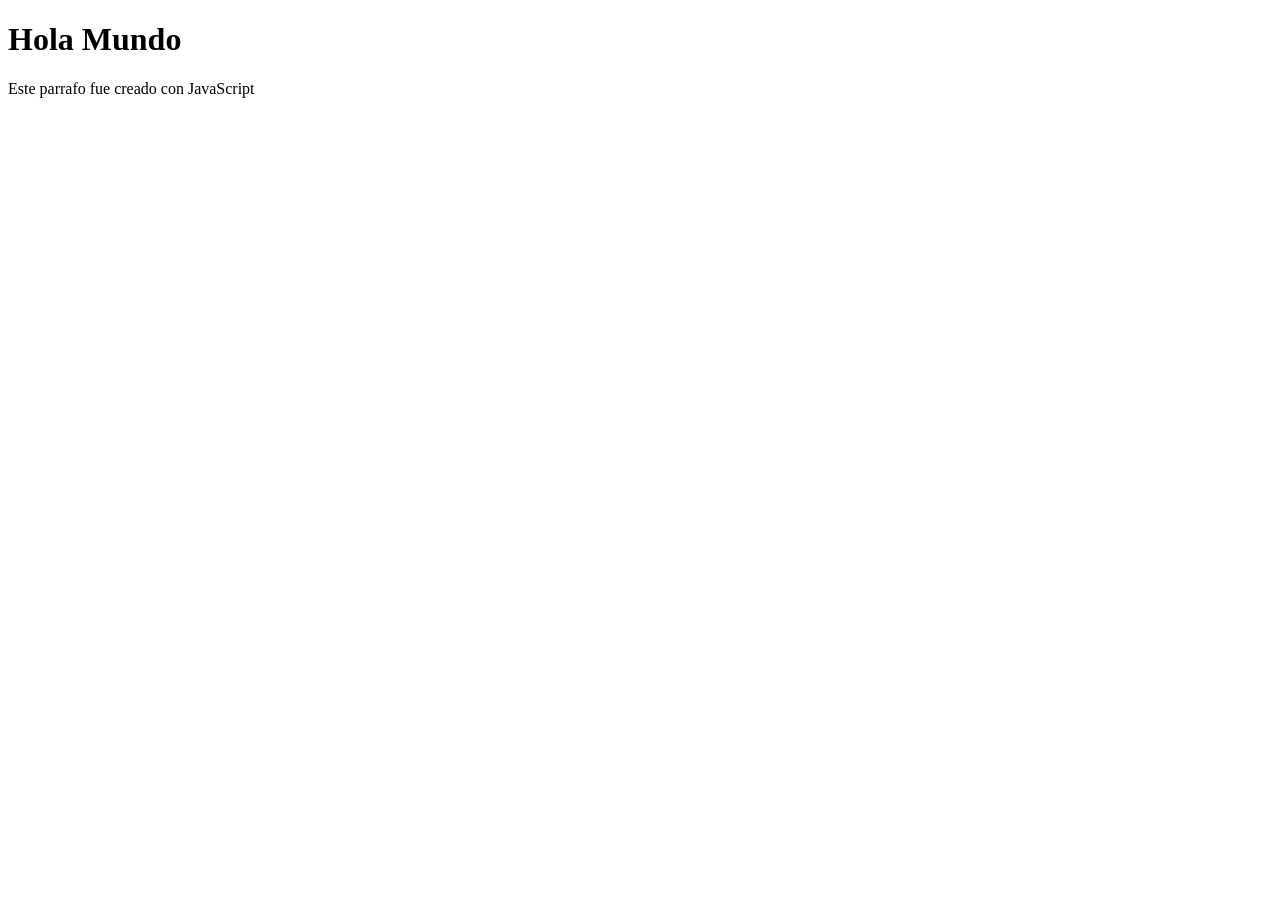
<file: Planes/Practica java curso/index.html>
<!DOCTYPE html>
<html lang="en">
<head>
    <meta charset="UTF-8">
    <meta name="viewport" content="width=device-width, initial-scale=1.0">
    <title>Mi primer JavaScript</title>
</head>
<body>
    <h1>Hola Mundo</h1>
    <!-- Java inline -->
    <script>
        console.log('Hola desde JavaScript');
        alert('Biendevnido al curso');    
    </script>

    <!-- Java externo -->
    <script src="app.js" defer></script>
</body>
</html>
</file>
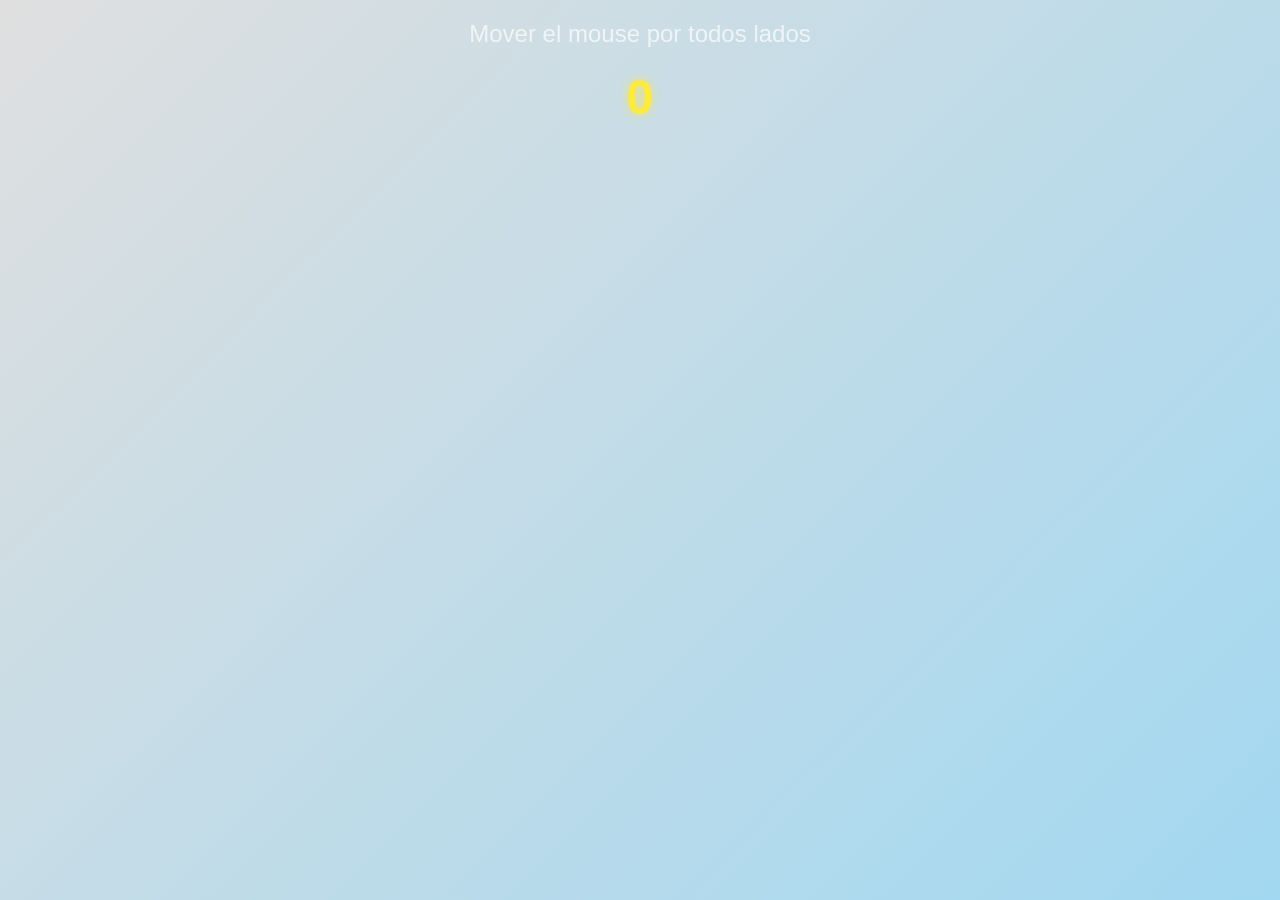
<file: CursorFollow.html>
<!DOCTYPE html>
<html lang="en">
<head>
    <meta charset="UTF-8">
    <meta name="viewport" content="width=device-width, initial-scale=1.0">
    <title>Cursor Follow</title>
<style>
    body {
        margin: 0;
        height: 100vh;
        background: linear-gradient(135deg, #dfdfdf, #a2d8f1);
        overflow: hidden; 
        cursor: crosshair;
        font-family: sans-serif;
    }

    .emoji {
        position: absolute;
        font-size: 30px;
        pointer-events: none;
        user-select: none;
        animation: caer 2s forwards;
    }

    .emoji-explosion {
        position: absolute;
        font-size: 40px;
        pointer-events: none;
        user-select: none;
        animation: explosion 1s forwards;
    }

    @keyframes caer {
        0% {
            opacity:1;
            transform: translateY(0) rotate(0deg) scale(1);
        }
        100% {
            opacity:0;
            transform: translateY(300px) rotate(720deg) scale(0.3);
        }
    }

    @keyframes explosion {
        0% {
            opacity: 1;
            transform: translate(0, 0) rotate(0deg) scale(1);
        }
        100% {
            opacitiy: 0;
            transform: translate(var(--dx), var(--dy)) rotate(720deg) scale(0.2);
        }
    }

    .titulo {
        position: absolute;
        top: 20px;
        left: 50%;
        transform: translateX(-50%);
        color: white;
        font-size: 24px;
        text-align: center;
        opacity: 0.7;
    }

    .contador {
        position: absolute;
        top: 70px;
        left: 50%;
        transform: translateX(-50%);
        color: #ffeb3b;
        font-size: 48px;
        font-weight: bold;
        text-shadow: 0 0 10px rgba(255, 235, 59, 0.8);
        cursor: pointer;
        transition: transform 0.2s;
    }

    .contador:hover {
        transform: translateX(-50%) scale(1.2);
    }
    
</style>
</head>

<body>
    <div class="titulo">Mover el mouse por todos lados</div>
    <div class="contador" id="contador">0</div>
    <script>
        const emojis = ['✨', '⭐', '💫', '🌟', '💖', '🔥', '🌈', '🦄', '🍕', '🐸'];

        let contadorEmojis = 0;
        document.addEventListener('mousemove', (e) => {
            crearEmoji(e.clientX, e.clientY);
        });
        //evento explosion
        document.addEventListener('click', (e) => {
            crearExplosion(e.clientX, e.clientY);
        });
        function crearEmoji(x, y) {
            const emojiRandom = emojis[Math.floor(Math.random() * emojis.length)];
        
            const emoji = document.createElement('span');
            emoji.classList.add('emoji');
            emoji.textContent = emojiRandom;

            emoji.style.left = (x + (Math.random() * 20 - 10)) + 'px';
            emoji.style.top = y + 'px';

            document.body.appendChild(emoji);

            contadorEmojis = contadorEmojis + 1;
            document.getElementById('contador').textContent = contadorEmojis;

            setTimeout(() => {
                emoji.remove();
            }, 2000);

            document.getElementById('contador').addEventListener('click', () => {
                contadorEmojis = 0;
                document.getElementById('contador').textContent = 0;                
            });
            
        }
// 💥 NUEVA función: Explosión de 10 emojis
        function crearExplosion(x, y) {
            for (let i = 0; i < 10; i++) {
                const emojiRandom = emojis[Math.floor(Math.random() * emojis.length)];
                const emoji = document.createElement('span');
                emoji.classList.add('emoji-explosion');
                emoji.textContent = emojiRandom; 

                emoji.style.left = x + 'px';
                emoji.style.top = y + 'px';

                const angulo = (Math.random() * 360) * (Math.PI / 180);
                const distancia = 150 + Math.random() * 100;

                const dx = Math.cos(angulo) * distancia;
                const dy = Math.sin(angulo) * distancia;

                emoji.style.setProperty('--dx', dx + 'px');
                emoji.style.setProperty('--dy', dy + 'px');

                document.body.appendChild(emoji);

                contadorEmojis++;
                document.getElementById('contador').textContent = contadorEmojis;

                setTimeout(() => {
                    emoji.remove();
                }, 1000);
             }        
        }

            document.getElementById('contador').addEventListener('click', (e) => {
                e.stopPropagation();
                contadorEmojis = 0;
                document.getElementById('contador').textContent = 0;
            });
    </script>
</body>
</html>
</file>
